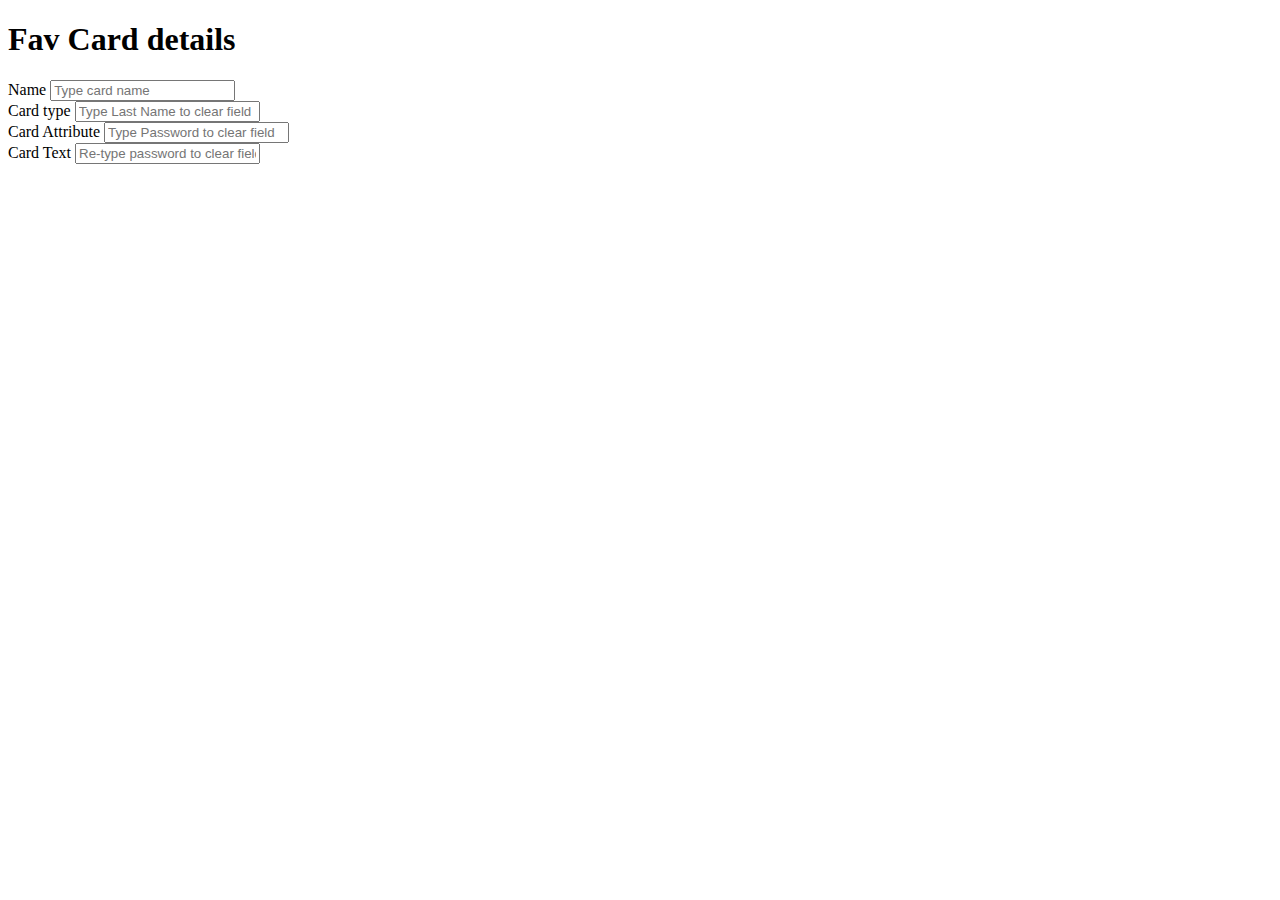
<file: couch/gameworld/app/_attachments/favCard.html>
<!doctype html>  
<html lang="en">
<head>
<meta charset="utf-8">
	<title>Gameworld App</title>
</head>
	
<!--
GOLD VERSION APP
Gh-Pages Branch
Howard Livingston
ASD-Gameworld App
Marianne Sheldon
10/2012
-->
<body>

<div data-role="page" id="favCards">
	<div data-role="header" data-position="fixed">
		<h1>Fav Card details</h1>
	</div>
	<div data-role="content" class="ui-body-a">
		<ul id=favCardItems data-role="listview">
		</ul>
	</div>
	<form action="#" method="post" id="favCardForm">
	
	<div data-role="fieldcontain">		
						<label for="cName" class="signUpText">Name</label>
						<input type="text" name="cName" id="cName" placeholder="Type card name " class="required" style="color:#black"/>
				</div>
				<div data-role="fieldcontain">		
						<label for="cType" class="signUpText">Card type</label>
						<input type="text" name="cType" id="cType" placeholder="Type Last Name to clear field" class="required" style="color:#black"/>
				</div>
				<div data-role="fieldcontain">
						<label for="cAtt" class="signUpText">Card Attribute</label>
						<input type="text" name="cAtt" id="cAtt" placeholder="Type Password to clear field" class="required" style="color:#black"/>
				</div>
				<div data-role="fieldcontain">
						<label for="cText" class="signUpText">Card Text</label>
						<input type="text" name="cText" id="cText" placeholder="Re-type password to clear field" class="required" style="color:#black"/>
				</div>
	
	
	
	</form>
</div>
</body>
</html>
</file>
